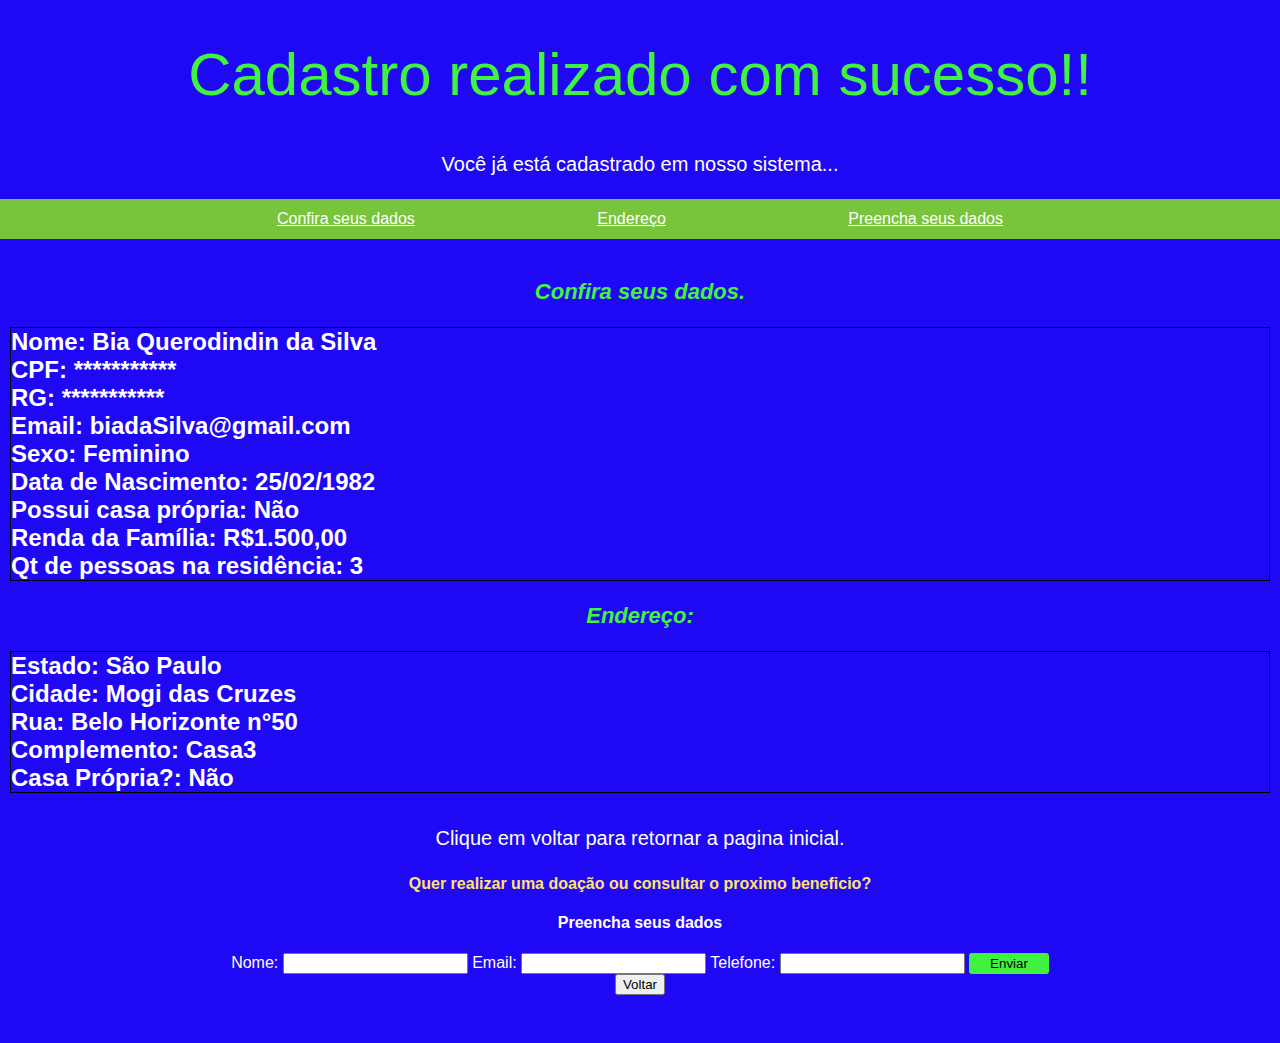
<file: cadastro.html>
<!DOCTYPE html>
<html lang="pt-br">
<head>
    <meta charset="UTF-8">
    <title>Cadastro</title>
    <link rel="stylesheet" type="text/css" href="css/estilo.css">

</head>
<body>

<div class="conteudo">
<h1 class="titulo-verde"> Cadastro realizado com sucesso!!</h1>
<p>Você já está cadastrado em nosso sistema...</p>

<nav class="principal">
    <ul>
      <li>
        <a href="#Confira seus dados">Confira seus dados</a>
      </li>
      <li>
        <a href="#Endereço">Endereço</a>
      </li>
      <li>
        <a href="#Preencha seus dados">Preencha seus dados</a>
      </li>
     
    </ul>

  </nav>

<br>
<section id="Confira seus dados"></section>

<h3 class="titulo-verde">Confira seus dados.</h3>
<table>
    <h2 class="bordinha">

        <li>Nome: Bia Querodindin da Silva </li>
        <li>CPF: ***********</li>
        <li>RG: ***********</li>
        <li>Email: biadaSilva@gmail.com</li>
        <li>Sexo: Feminino</li>
        <li>Data de Nascimento: 25/02/1982</li>
        <li>Possui casa própria: Não</li>
        <li>Renda da Família: R$1.500,00</li>
        <li>Qt de pessoas na residência: 3</li>
        
    </h2>
    <section id="Endereço"></section>
    <h3 class="titulo-verde">Endereço:</h3>
    <h2 class="bordinha">

        <li>Estado: São Paulo</li>
        <li>Cidade: Mogi das Cruzes</li>
        <li>Rua: Belo Horizonte n°50</li>
        <li>Complemento: Casa3</li>
        <li> Casa Própria?: Não</li>
    </h2>
</table>
<p>Clique em voltar para retornar a pagina inicial.</p>
</div>

<h4 class="titulo-amarelo"> Quer realizar uma doação ou consultar o proximo beneficio? </h4>
<section id="Preencha seus dados"></section>
<h4> Preencha seus dados</h4>
<form>
   <label for="nome">Nome:</label>
   <input id="nome" type="text">
   <label for="email">Email:</label>
   <input id="email" type="email">
   <label for="telefone">Telefone:</label>
   <input id="telefone" type="number">
   <button id="botaoEnviar">Enviar</button>
</form>


<form>
    
    <a href="index.html">
        <input type="button" value="Voltar"><br><br>
    </a>

</form> 
</body>
</file>
<file: css/estilo.css>
estilo.css

body{
    text-align:center;
    font-family:Open Sans,sans-serif;
    background-color:#1f08f3;
    color:#ffffff;
    margin: 0px;
  }
  
  h2{
    margin:0;
    margin-top:30px;
    border:8px solid black;
  }
  
  .titulo-verde{
    color:#41f341;
  }
  
  .titulo-vermelho{
    color:#FF9E9E;
  }
  
  .titulo-amarelo{
    color:#ffe36d;
  }
  
  section{
      width: 60%;
      margin:0 auto;
  }
  
  
  section section {
    width:100% ;
  
  }
  h1{
    font-size: 60px;
    font-weight: 300;
  }
  
  h3{
    font-size:22px;
    font-style: italic;
    
    
  }
  
  
  p{
    line-height: 1.5;
    font-size: 20px;
  }
  
  
  ul{
    list-style-type: none;
    line-height: 2;
    padding-left: 0
  }
  
  a{
    text-decoration: none;
    color: #99ffff;
    font-weight: 700;
  }
  
  .principal{
    background: #78c43a;
    height: 40px;
  }
  
  .principal a{
    color: #fff;
    text-decoration: underline;
    font-weight: normal;
  }
  
  .principal li {
    display: inline-block;
    line-height: 2.5;
    margin: 0 89px
  }
  
  body{
    text-align:center;
    font-family:Open Sans,sans-serif;
    background-color:#1f08f3;
    color:#ffffff;
    margin: 0px 0px 30px 0px;
  }
  
  button{
   background: #41f341;
   border: 1px solid transparent;
   padding: 2px 20px;
   border-radius: 3px;
  }

  .bordinha{
  margin: 10px;;
  margin-top:20px;
  border:1px solid black;
  }

  li {
    text-align: left;
  }
</file>
